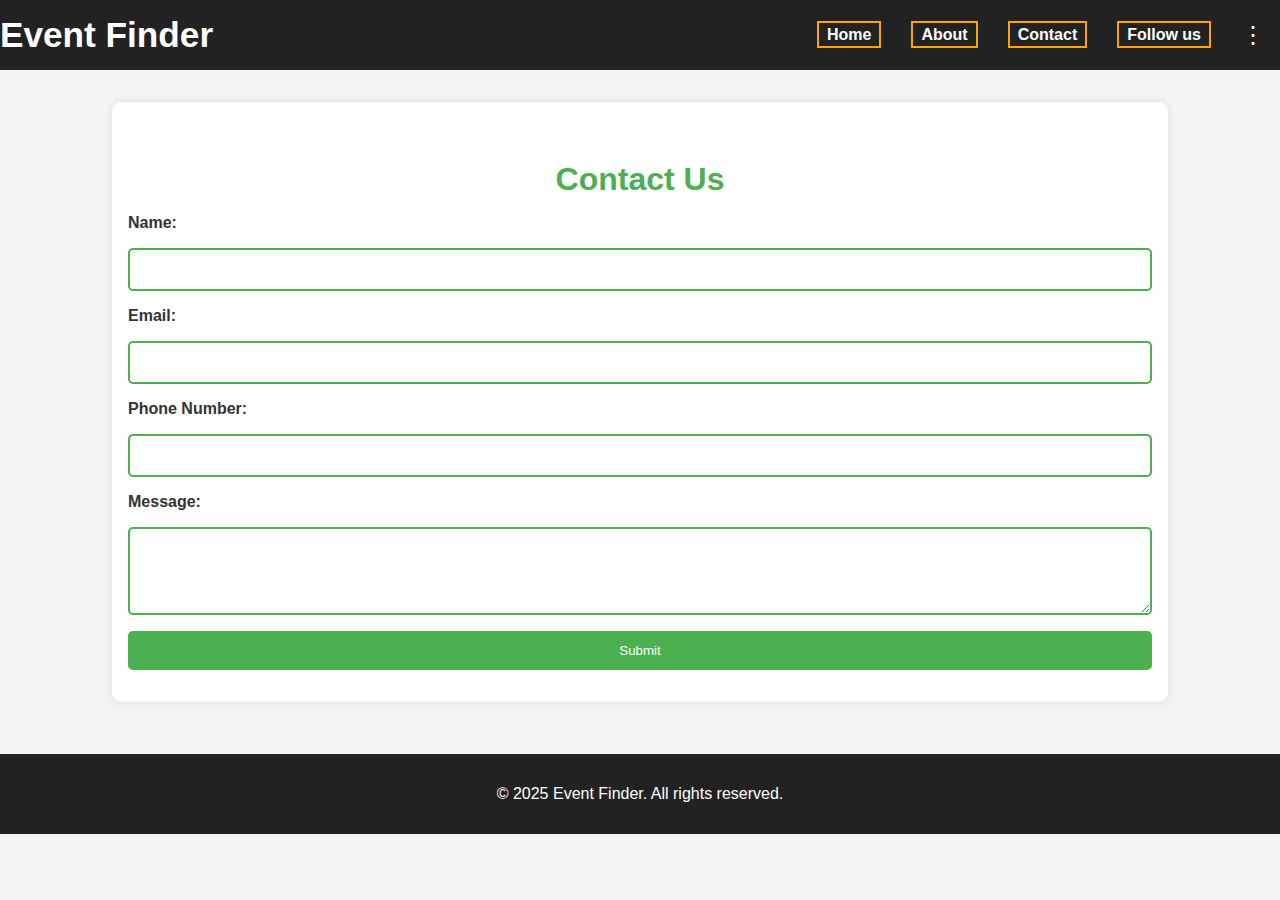
<file: contact.html>
<!DOCTYPE html>
<html lang="en">
<head>
    <meta charset="UTF-8">
    <meta name="viewport" content="width=device-width, initial-scale=1.0">
    <title>Contact - Event Finder</title>
    <link rel="stylesheet" href="styles.css">
</head>
<body>
    <header>
        <h1>Event Finder</h1>
        <nav>
            <ul>
                <li><a href="index.html">Home</a></li>
                <li><a href="about.html">About</a></li>
                <li><a href="contact.html">Contact</a></li>
                <li><a href="https://www.instagram.com/eventfinder_?igsh=dWd1dmtjMDNmeGY3">Follow us</a></li>
                <li class="menu-container">
                <button class="menu-btn">⋮</button>
                <div class="dropdown-menu">
                    <a href="profile.html">Profile</a>
                    <a href="logout.html">Logout</a>
                </div>
            </li>
            </ul>
        </nav>
    </header>

    <main>
        <section class="contact">
            <h2>Contact Us</h2>
            <form id="contactForm">
                <label for="name">Name:</label>
                <input type="text" id="name" required>

                <label for="email">Email:</label>
                <input type="email" id="email" required>

                <label for="phone">Phone Number:</label>
                <input type="tel" id="phone" required>

                <label for="message">Message:</label>
                <textarea id="message" rows="4" required></textarea>

                <button type="button">Submit</button>
            </form>
        </section>
    </main>

    <footer>
        <p>&copy; 2025 Event Finder. All rights reserved.</p>
    </footer>
<script>
    document.querySelector(".menu-btn").addEventListener("click", function (event) {
        event.stopPropagation(); // Prevent menu from closing immediately
        document.querySelector(".dropdown-menu").classList.toggle("show");
    });

    // Close menu when clicking outside
    document.addEventListener("click", function (event) {
        if (!event.target.closest(".menu-container")) {
            document.querySelector(".dropdown-menu").classList.remove("show");
        }
    });
</script>
    
</body>
</html>
</file>
<file: styles.css>
/* Add this to your existing CSS */

html, body {
    height: 100%;
    margin: 0;
    padding: 0;
}

body {
    display: flex;
    flex-direction: column;
    font-family: 'Segoe UI', Tahoma, Geneva, Verdana, sans-serif;
    background-color: #f4f4f4;
    color: #333;
}
/* Styles for the three-dot menu */
.menu-container {
    position: relative;
    display: inline-block;
}

.menu-btn {
    background: none;
    border: none;
    font-size: 24px;
    cursor: pointer;
    color: white;
    padding: 5px 10px;
    display:contents;
    position: relative;
}

.dropdown-menu {
    display: none;
    position: absolute;
    right: 0;
    background: white;
    box-shadow: 0px 4px 6px rgba(0, 0, 0, 0.2);
    border-radius: 5px;
    overflow: hidden;
    min-width: 120px;
    z-index: 10;
}

.dropdown-menu a {
    display: block;
    padding: 10px;
    text-decoration: none;
    color: black;
}

.dropdown-menu a:hover {
    background: #f0f0f0;
}

/* Show menu when active */
.show {
    display: block;
}


header {
    background-color:rgba(1, 1, 1, 0.82);
    color: #fff;
    padding: 15px 15px;
    display:flex;
    justify-content: space-between;
    align-items: center;
}

    
header h1 {
    position: relative;
    margin: 0;
    font-size: 2.2rem;
    font-family:'Gill Sans', 'Gill Sans MT', Calibri, 'Trebuchet MS', sans-serif;
}

nav ul {
    list-style: none;
    padding: 0;
    margin: 0;
    display: flex;
    align-items: center;
    justify-content: flex-end;
    list-style: none;
}

nav ul li {
    margin: 10px;
    font-family: 'Gill Sans', 'Gill Sans MT', Calibri, 'Trebuchet MS', sans-serif;
    
    
}


nav ul li a {
    color: #fff;
    text-decoration: none;
    padding: 0.2rem 0.5rem;
    border: 2.5px solid orange;
    transition: all 0.3s ease;
}

nav ul li a:hover {
    border: 2.5px solid rgb(0, 0, 0);
    background-color:orange;
    color: black;
}

.hero {
    text-align: center;
    padding: 3rem 1rem;
    background: url('https://media-hosting.imagekit.io//8e4a16db6a784540/emotions-holidays-people-concept-fulllength-vertical-portrait-cute-silly-jumping-redhead-fem.jpg?Expires=1834669429&Key-Pair-Id=K2ZIVPTIP2VGHC&Signature=HZpnQmrOg14EW-JtwjGZyMqA3rYmJuQWQG5yCbclqwc0OQM~UAon-z8RR-8h6UDvOg~jiyE2qCjaSNusAMdS1AOYt382Mab3DXhQ8u-Ku7UNzZazjhvh2fyUuoGll4L0FVo~xlG~PlYnMTkJ6dkXmKRz2OCgK8Fs5NaTCZyYzMB1VFsQnprFEwnrqKL0KE0DydcQDKueAIYN2VYuVrfx-HkFnwB02COP4tGHkqHGzVwf~tPG2HhdVKMhhYQxkIOpXdOBgY8r62o-RXgLkELIViDvCY~u14JIFaHOo2zApaMGzPIHfemqjhFL9vM~Ochab88D7JngcdM6UXsg-n5maw__') no-repeat center center/cover;
    background: position 1cm;
    color: #fff;
    background-image: linear-gradient(rgba(37, 36, 36, 0.69),rgba(96, 92, 92, 0.641)),url(https://media-hosting.imagekit.io//0e739a2d4d7d4971/hanny-naibaho-aWXVxy8BSzc-unsplash.jpg?Expires=1834932623&Key-Pair-Id=K2ZIVPTIP2VGHC&Signature=PScGAd0MaKxyFQ3m-kSCGWXGbxR7KumZjanUnMILEr2FsXH3ZFXVPaumEBP4uySSTO38K~sFoImqy9Re86IBIdQQ~8waLV5TVgHs-XPAl1FYdjeORyj1Np5gEYF2o8woV1nlIA6sBejGSx~u2T~NQWRBSWi9s5WJtqyihJeO2st7vFjzw-zdvfysFCkxkh0rJ64TdKE2cVaR6VEmYDL00NLwjdWpBiOpFVI7sM8IzRdh7p~vVosv1kTbu4cZi1xhg83CP9mrAxD5pSE24IKJzc5j7XX2ry9oCR5lkx6cXFpGA8zdfraiCaolcNgjh5gCbXHco0jjGD9PZPMgE4Q9Og__);
}

.hero h2 {
    font-size: 2.5rem;
    font-family: 'Gill Sans', 'Gill Sans MT', Calibri, 'Trebuchet MS', sans-serif;
}

.hero input[type="text"] {
    padding: 0.75rem;
    width: 300px;
    border: 2px solid orange;
    border-radius: 5px;
    margin-right: 0.5rem;
    box-shadow: 0 4px 6px rgba(0, 0, 0, 0.1);
    transition: all 0.3s ease;
}

.hero input[type="text"]:focus {
    border-color: orange;
    outline: none;
    box-shadow: 0 2px 3px rgb(230, 164, 43);
}

.hero button {
    padding: 0.75rem 1.5rem;
    background-color:orange;
    color: #fff;
    border: none;
    cursor: pointer;
    border-radius: 5px;
    transition: all 0.3s ease;
    box-shadow: 0 4px 6px rgba(0, 0, 0, 0.1);
}

.hero button:hover {
    border: #000000;
    color: #fff;
    border: 2px solid orange;
    box-shadow: 0 3px 4px orange;
}
.categories {
    padding: 2rem 1rem;
    text-align: center;
}

.categories h2 {
    font-size: 25px;
    margin-bottom: 2rem;
}

.category {
    display: inline-block;
    margin: 0 1.5rem;
    text-align: center;
    position: relative;
}

.category-img {
    position: relative;
    display: inline-block;
    overflow: hidden;
    width: 150px;
    height: 150px;
    border-radius: 50%;
}
.category-img img{
    width: 100%;
    height: 100%;
    border-radius: 50%;
    transition: transform 0.3s ease-in-out;
}.category-img:hover img{
    transform: scale(1.1);
}
.overlay{
    position: absolute;
    top: 0;
    left: 0;
    width: 100%;
    height: 100%;
    background: rgba(255,165,0,0.8);
    color: white;
    font-size: 16px;
    font-weight: bold;
    display: flex;
    align-items: center;
    justify-content: center;
    opacity: 0;
    transition: opacity 0.3s ease-in-out;
    border-radius: 50%;
}
.category-img:hover .overlay{
    opacity:1; 
}
.events {
    
    text-align: center;
}

.events h2 {
    font-size: 1.5rem;
    margin-bottom: 1rem;
}

.event {
    border: #000000;
    padding: 1rem;
    margin-bottom: 1rem;
    box-shadow: 0 0 10px rgba(0, 0, 0, 0.1);
    display: inline-block;
    width: 300px;
    text-align: left;
}

.event img {
    
    width: 100%;
    height: 250px;
}
.event img:hover{
    transform: scale(0.95);
    background-color: orange;
    opacity: 100%;

}

.event h3 {
    margin-bottom: 0.5rem;
}

.event p {
    margin: 0.2rem 0;
}

.event a {
    color:black;
    text-decoration: none;
    display: inline-block;
    margin-top: 0.5rem;
    padding: 0.3rem 0.5rem;
    border: 1px solid orange;
    border-radius: 5px;
}
.event a:hover{
    transform: scale(.9);
    background-color:orange;
    opacity: 75%;
}

footer {
    background-color: #333;
    color: #fff;
    text-align: center;
    padding: 2px;
    margin-top: auto;
}
/* Add this to your existing CSS */

/* Add this to your existing CSS */

.contact {
    padding: 2rem 1rem;
    background-color: #fff;
    box-shadow: 0 0 10px rgba(0, 0, 0, 0.1);
    margin: 2rem auto;
    width: 80%;
    border-radius: 10px;
}

.contact h2 {
    font-size: 2rem;
    margin-bottom: 1rem;
    text-align: center;
    color: #4CAF50;
}

form {
    display: flex;
    flex-direction: column;
    gap: 1rem;
}

form label {
    font-weight: bold;
    color: #333;
}

form input,
form textarea {
    padding: 0.75rem;
    border: 2px solid #4CAF50;
    border-radius: 5px;
    transition: border-color 0.3s ease, box-shadow 0.3s ease;
}

form input:focus,
form textarea:focus {
    border-color: #34a853;
    box-shadow: 0 4px 6px rgba(52, 168, 83, 0.5);
    outline: none;
}

form button {
    padding: 0.75rem;
    background-color: #4CAF50;
    color: #fff;
    border: none;
    cursor: pointer;
    border-radius: 5px;
    transition: background-color 0.3s ease, box-shadow 0.3s ease;
}

form button:hover {
    background-color: #34a853;
    box-shadow: 0 4px 6px rgba(52, 168, 83, 0.5);
}

/* Add this to your existing CSS */

.about {
    padding: 2rem 1rem;
    background-color: #fff;
    box-shadow: 0 0 10px rgba(0, 0, 0, 0.1);
    margin: 2rem auto;
    width: 80%;
}

.about h2 {
    font-size: 2rem;
    margin-bottom: 1rem;
}

.about p {
    margin: 0.5rem 0;
    line-height: 1.6;
}

.about h3 {
    font-size: 1.5rem;
    margin-top: 1.5rem;
}
/* Add this to your existing CSS */

.about {
    padding: 2rem 1rem;
    background-color: #fff;
    box-shadow: 0 0 10px rgba(0, 0, 0, 0.1);
    margin: 2rem auto;
    width: 80%;
}

.about h2, .about h3 {
    font-size: 2rem;
    margin-bottom: 1rem;
}

.about p {
    margin: 0.5rem 0;
    line-height: 1.6;
}


/* Developer Section */
.about {
    text-align: center;
    padding: 50px 20px;
}

.developer {
    display: inline-block;
    width: 250px;
    margin: 20px;
    text-align: center;
    background: #f8f8f8;
    padding: 20px;
    border-radius: 10px;
    box-shadow: 0px 4px 8px rgba(0, 0, 0, 0.1);
}

.developer img {
    width: 150px;
    height: 160px;
    border-radius: 50%;
    object-fit: cover;
    border: 4px solid orange;
    margin-bottom: 10px;
}

.developer h4 {
    font-size: 20px;
    margin: 10px 0;
}

/* Social Media Icons */
.social-media {
    margin-top: 10px;
}

.social-media a {
    display: inline-block;
    margin: 5px;
    font-size: 24px;
    color:#fff;
    transition: 0.3s ease-in-out;
}

.social-media a:hover {
    transform: scale(.9);
    color: orange;
}

/* FontAwesome Icons */
.social-media a i {
    width: 40px;
    height: 40px;
    line-height: 40px;
    text-align: center;
    border-radius: 50%;
    background:#000000;
    display: inline-block;
}
/* Style for the header */
header {
    background: #222;
    color: white;
    padding: 15px 0;
    text-align: center;
}

nav ul {
    list-style: none;
    padding: 0;
}

nav ul li {
    display: inline;
    margin: 0 15px;
}

nav ul li a {
    color: white;
    text-decoration: none;
    font-weight: bold;
}

/* Section styling */
.college-fest-container {
    text-align: center;
    padding: 50px 20px;
}

.college-fest-container h2 {
    font-size: 2rem;
    color: #333;
    margin-bottom: 20px;
}
.college-fest-container a:hover{
    transform: scale(1.01);
}

/* Grid Layout for Festivals */
.festivals {
    display: grid;
    grid-template-columns: repeat(auto-fit, minmax(300px, 1fr));
    gap: 20px;
    padding: 20px;
}

/* Festival Cards */
.festival {
    background: white;
    border-radius: 10px;
    box-shadow: 0 4px 8px rgba(0, 0, 0, 0.1);
    overflow: hidden;
    text-align: center;
    padding: 20px;
    transition: transform 0.3s;
}

.festival:hover {
    transform: scale(1.05);
}

.festival img {
    width: 100%;
    height: 200px;
    object-fit: cover;
    border-radius: 10px 10px 0 0;
}

.festival h3 {
    margin: 15px 0 5px;
    color: #444;
}

.festival p {
    font-size: 0.9rem;
    color: #666;
    margin: 5px 0;
}

.book-ticket {
    display: inline-block;
    margin-top: 10px;
    padding: 10px 15px;
    background: #ff6600;
    color: white;
    text-decoration: none;
    border-radius: 5px;
    font-weight: bold;
    transition: background 0.3s;
}

.book-ticket:hover {
    background: #e65c00;
}

/* Footer */
footer {
    text-align: center;
    background: #222;
    color: white;
    padding: 15px;
    margin-top: 20px;
}
</file>
